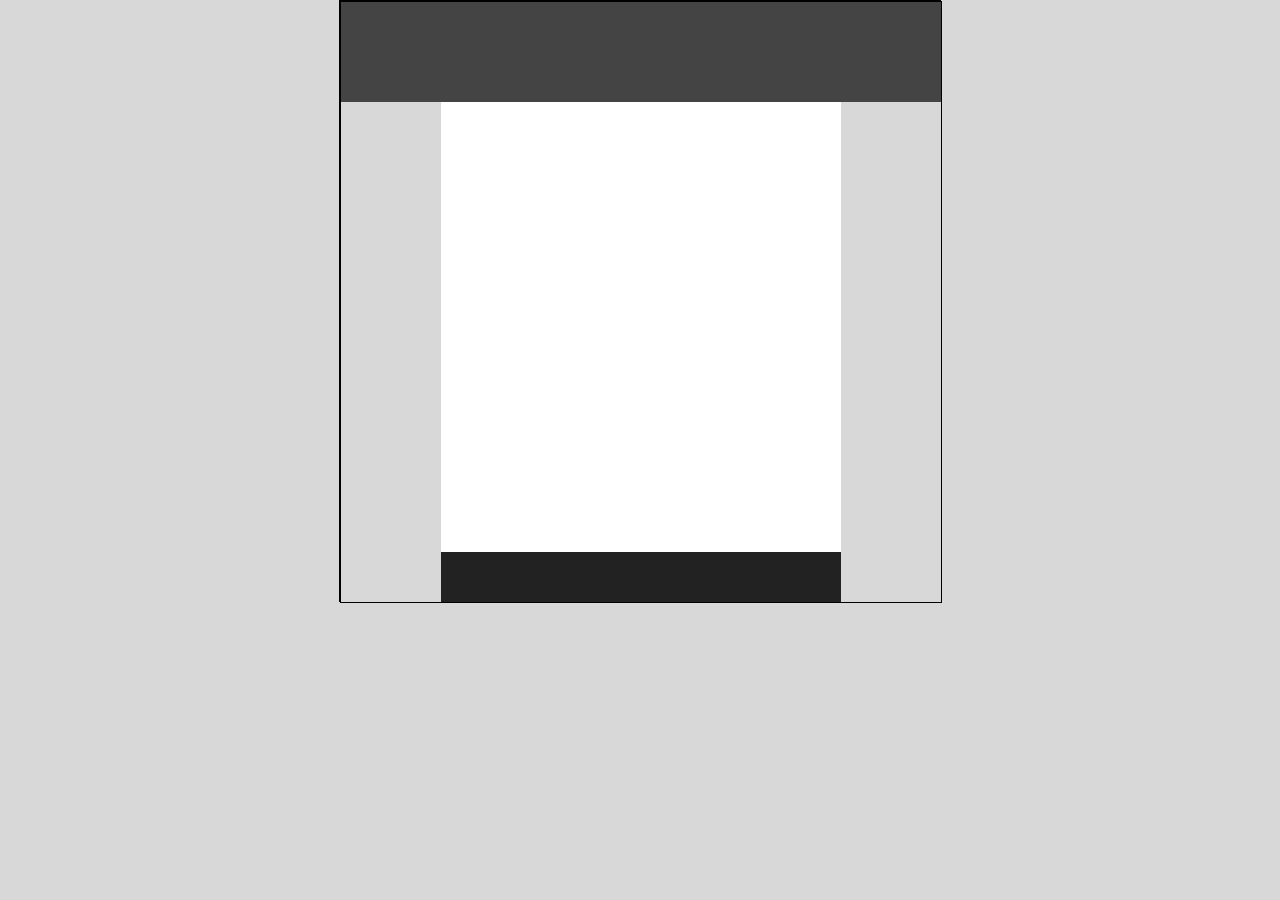
<file: first/index.html>
<!DOCTYPE html>
<html>
  <head>
    <link type="text/css" rel="stylesheet" href="style.css"/>
  </head>

  <body>
    <div class="header"></div>
    <div class="article"></div>
    <div class="footer"></div>


  </body>
</html>
</file>
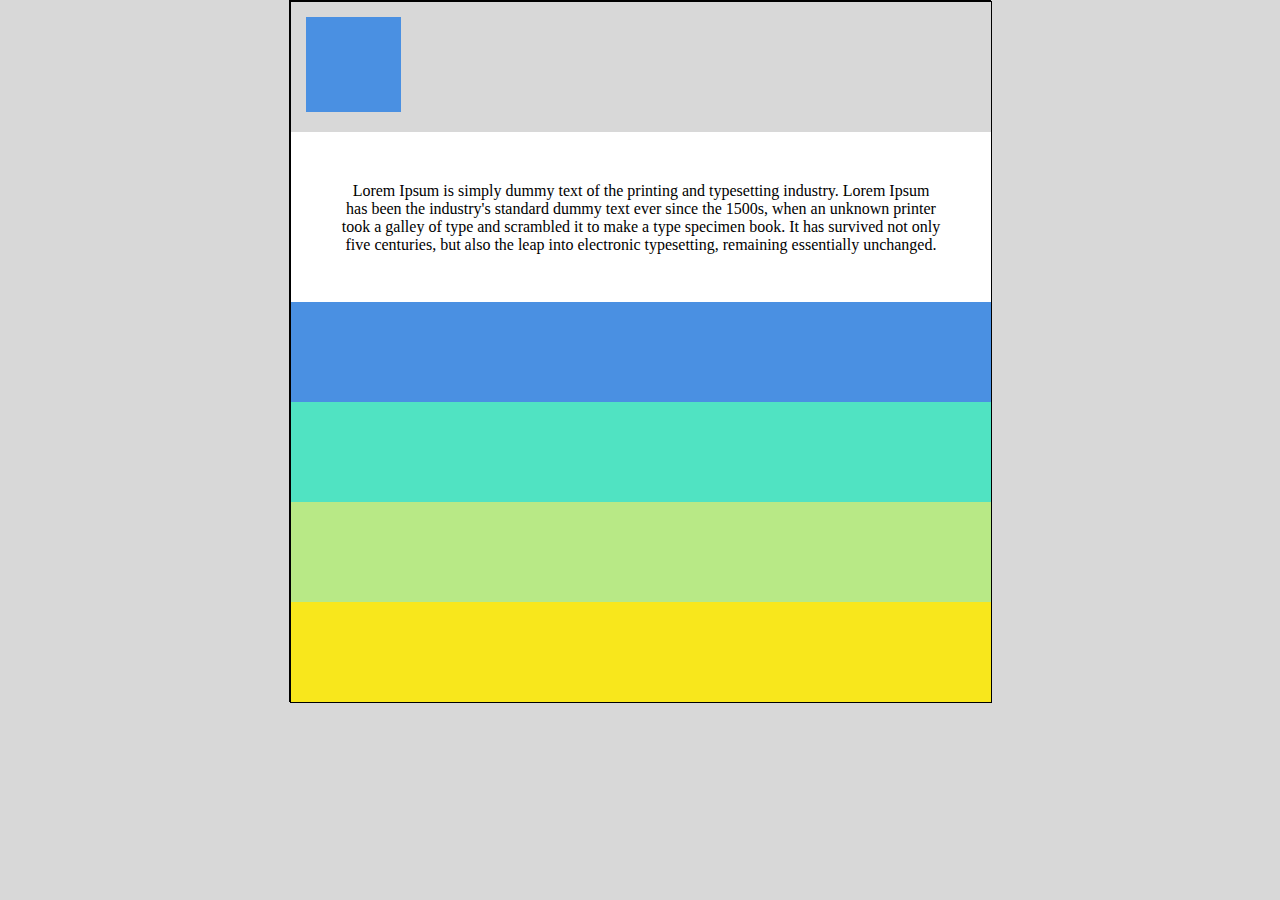
<file: third/index.html>
<!DOCTYPE html>
<html>
  <head>
    <link type="text/css" rel="stylesheet" href="style.css"/>
  </head>

  <body>
    <div class="first">
        <div class="square"></div>
    </div>
    <div class="second">Lorem Ipsum is simply dummy text of the printing and typesetting industry.
      Lorem Ipsum has been the industry's standard dummy text ever since the 1500s,
      when an unknown printer took a galley of type and scrambled it to make a type specimen book.
      It has survived not only five centuries, but also the leap into electronic typesetting, remaining essentially unchanged.
    </div>
    
    <div class="third"></div>
    <div class="fourth"></div>
    <div class="fifth"></div>
    <div class="sixth"></div>


  </body>
</html>
</file>
<file: first/style.css>
html, body {
  height:600px;
  width:600px;
  margin: 0 auto;
  padding:0;
  background-color: #d8d8d8;
  border: 1px solid black;
}

.header {
  background-color: #444444;
  height:100px;
  width:600px;
}

.footer {
  background-color: #222222;
  height:50px;
  width:400px;
  clear:both;
  margin: 0 auto;
}

.article {
  height:450px;
  width: 400px;
  margin: 0 auto;
  background-color: white;
}
</file>
<file: third/style.css>
html, body {
  height:700px;
  width:700px;
  border: 1px solid black;
  background-color: #d8d8d8;
  margin: 0 auto;
}

.first {
  height:100px;
  width:670px;
  background-color: #d8d8d8;
  padding:15px;
}
.first .square {
  height: 65px;
  width: 65px;
  background-color: #4a90e2;
  padding:15px;
}
.second {
  height:70px;
  width:600px;
  background-color: white;
  text-align: center;
  font-size: 16px;
  padding:50px;
}
.third {
  height:100px;
  width:700px;
  background-color: #4a90e2;
}
.fourth {
  height:100px;
  width:700px;
  background-color: #50e3c2;
}
.fifth {
  height:100px;
  width:700px;
  background-color: #b8e986;
}
.sixth {
  height:100px;
  width:700px;
  background-color: #f8e71c;
}
</file>
